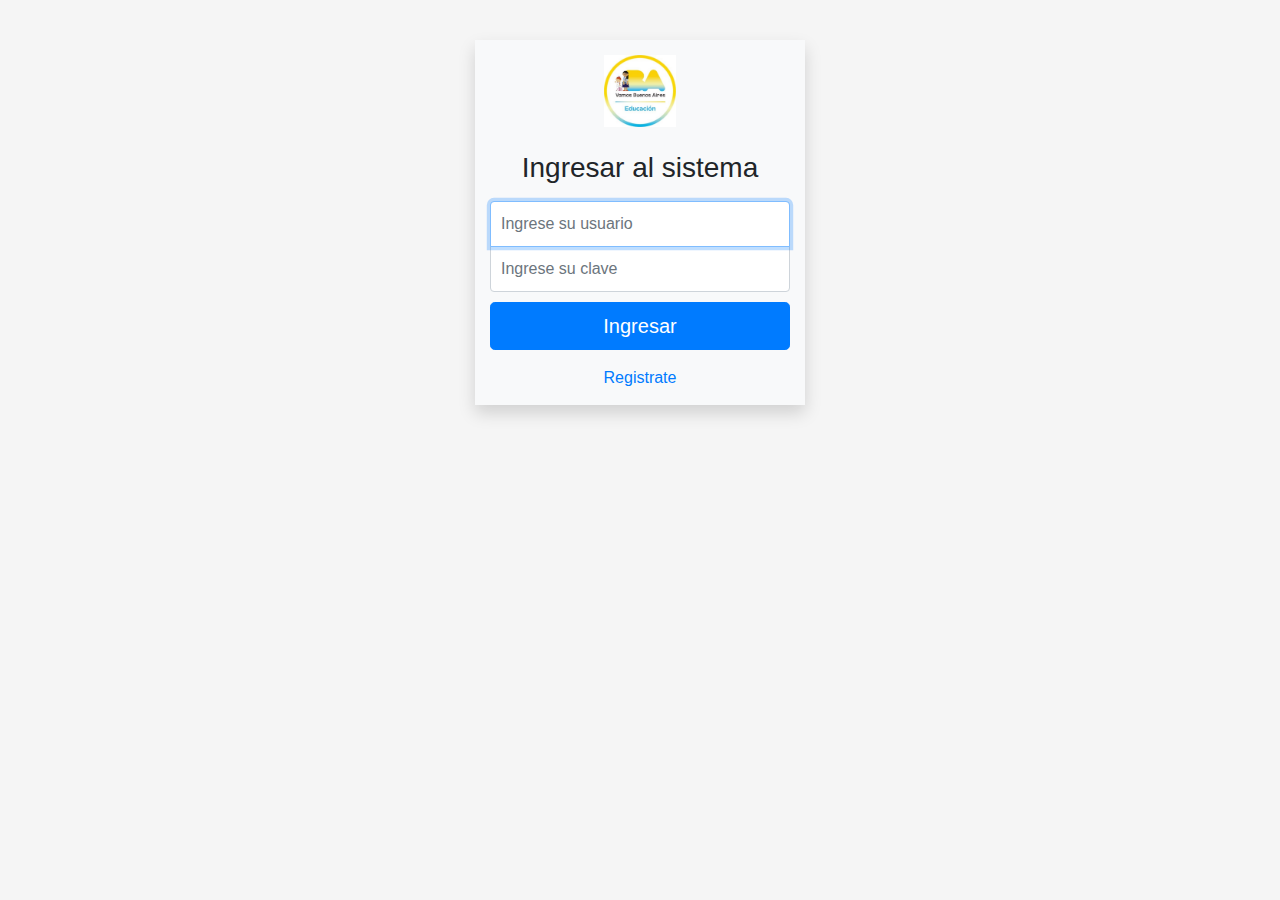
<file: index.html>
<!doctype html>
<html lang="en">
  <head>
    <title>Title</title>
    <!-- Required meta tags -->
    <meta charset="utf-8">
    <meta name="viewport" content="width=device-width, initial-scale=1, shrink-to-fit=no">

    <!-- Bootstrap CSS -->
    <link rel="stylesheet" href="https://stackpath.bootstrapcdn.com/bootstrap/4.3.1/css/bootstrap.min.css" integrity="sha384-ggOyR0iXCbMQv3Xipma34MD+dH/1fQ784/j6cY/iJTQUOhcWr7x9JvoRxT2MZw1T" crossorigin="anonymous">
    <link href="./css/signin.css" rel="stylesheet">

  </head>
  <body class="text-center bg-grad">
    <div class="container">
        <form class="form-signin bg-light rounded-3 shadow" action="controller/checkloginC.php" method="POST">
            <img class="mb-4" src="./images/logo.jpg" width="72" height="72">
            <h1 class="h3 mb-3" >Ingresar al sistema</h1>
            <div class="field">
              <i class="icon fas fa-user"></i>
            <input type="email" name="inputEmail" class="form-control" placeholder="Ingrese su usuario" required autofocus >
          </div>
          <div class="field">
            <i class="icon fas fa-key"></i>
            <input type="password" name="inputPassword" class="form-control" placeholder="Ingrese su clave" required>
            <button type="submit" class="btn btn-primary btn-lg btn-block w-100 mb-3">Ingresar</button>
            <div> 
            <a class="link" href="view/altaUsuario.php" class="alert-link">Registrate</a>
          </div>
        </form>        
      
    </div>  
    
    <!-- Optional JavaScript -->
    <!-- jQuery first, then Popper.js, then Bootstrap JS -->
    <script src="https://code.jquery.com/jquery-3.3.1.slim.min.js" integrity="sha384-q8i/X+965DzO0rT7abK41JStQIAqVgRVzpbzo5smXKp4YfRvH+8abtTE1Pi6jizo" crossorigin="anonymous"></script>
    <script src="https://cdnjs.cloudflare.com/ajax/libs/popper.js/1.14.7/umd/popper.min.js" integrity="sha384-UO2eT0CpHqdSJQ6hJty5KVphtPhzWj9WO1clHTMGa3JDZwrnQq4sF86dIHNDz0W1" crossorigin="anonymous"></script>
    <script src="https://stackpath.bootstrapcdn.com/bootstrap/4.3.1/js/bootstrap.min.js" integrity="sha384-JjSmVgyd0p3pXB1rRibZUAYoIIy6OrQ6VrjIEaFf/nJGzIxFDsf4x0xIM+B07jRM" crossorigin="anonymous"></script>
  </body>
</html>
</file>
<file: css/signin.css>
body {
  height: 100%;
  display: -ms-flexbox;
  display: flex;
  -ms-flex-align: center;
  align-items: center;
  padding-top: 40px;
  padding-bottom: 40px;
  background-color: #f5f5f5;
}

.form-signin {
  width: 100%;
  max-width: 330px;
  padding: 15px;
  margin: auto;
}

.form-signin .checkbox {
  font-weight: 400;
}

.form-signin .form-control {
  position: relative;
  box-sizing: border-box;
  height: auto;
  padding: 10px;
  font-size: 16px;
}

.form-signin .form-control:focus {
  z-index: 2;
}

.form-signin input[type="email"] {
  margin-bottom: -1px;
  border-bottom-right-radius: 0;
  border-bottom-left-radius: 0;
}

.form-signin input[type="password"] {
  margin-bottom: 10px;
  border-top-left-radius: 0;
  border-top-right-radius: 0;
}
</file>
